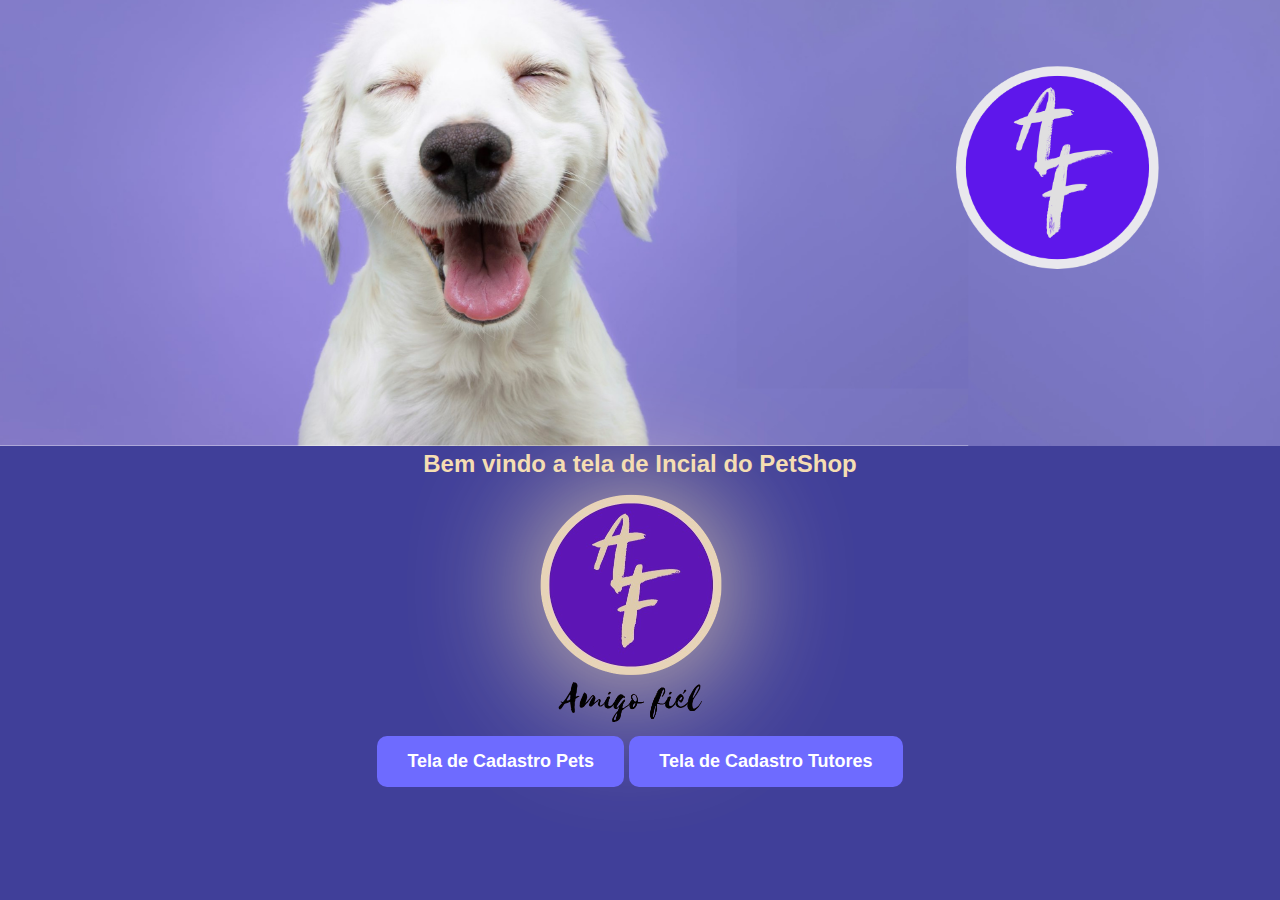
<file: index.html>
<!DOCTYPE html>
<html lang="en">
<head>
    <meta charset="UTF-8">
    <meta name="viewport" content="width=device-width, initial-scale=1.0">
    <title>Pet Shop - Amigo Fiel</title>
    <link rel="stylesheet" href="css/style.css">
</head>
<body class="index-body">
    
        
        <section class="banner">
            <div class="banner-img">
                <img src="img/banner.png" alt="">
            </div>
            
            <section class="title">
                <article>
                    <h2>
                        Bem vindo a tela de Incial do PetShop <Br>
                        <img src="img/logo.png" alt="" class="logo">
                    </h2>
                </article>
        </section>
  
<section class="buttons">
    <a href="pets.html"><button class="pet-button">Tela de Cadastro Pets</button></a>

    <a href="tutores.html"><button class="pet-button">Tela de Cadastro Tutores</button></a>
</section>
<br><br><br><br>
</body>
</html>
</file>
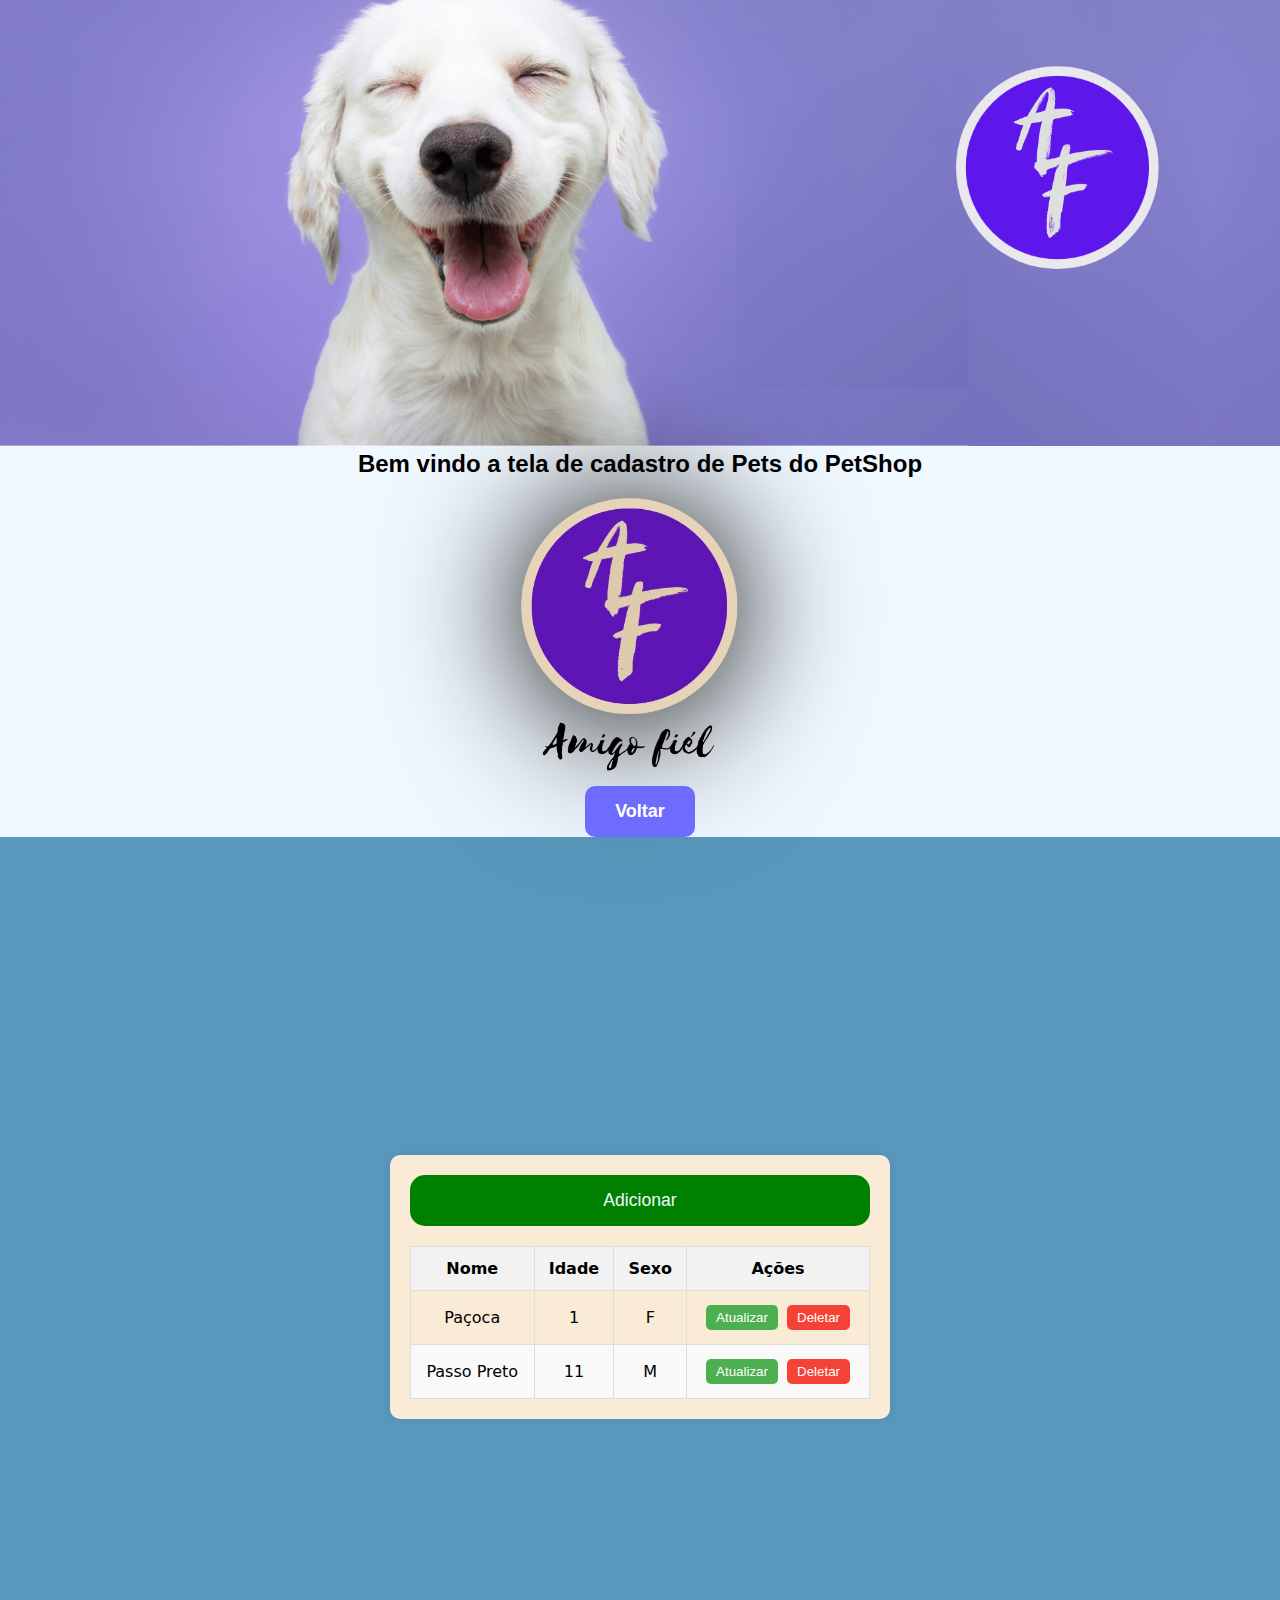
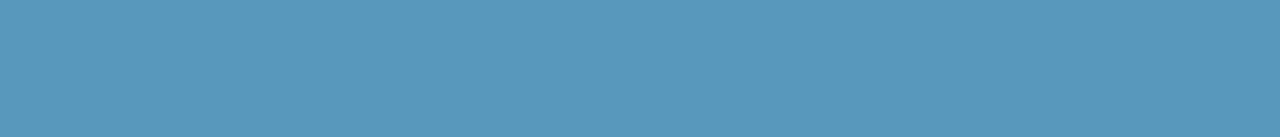
<file: pets.html>
<!DOCTYPE html>
<html lang="pt-br">
<head>
    <meta charset="UTF-8">
    <meta name="viewport" content="width=device-width, initial-scale=1.0">
    <title>Cadastro Petshop</title>
    <link rel="stylesheet" href="css/style.css">
    <link rel="shortcut icon" href="img/icon.png" type="image/x-icon">
</head>
<body onload="readAll()">
    <main>
        <section class="banner">
            <div class="banner-img">
                <img src="img/banner.png" alt="">
            </div>
            
            <section class="title">
                <article>
                    <h2>
                        Bem vindo a tela de cadastro de Pets do PetShop <Br>
                        <img src="img/logo.png" alt="" class="logo">
                    </h2>
                </article>
        </section>
        <a href="index.html"><button class="pet-button">Voltar</button></a>
        <section id="container">
           

    

            
            <div class="form-container">
           
                <form class="formulario-criar">
                    <input type="text" placeholder="Insira o nome do pet" class="nome" required>
                    <input type="number" placeholder="Insira a idade do pet" class="idade" required>
                    <input type="text" placeholder="Insira o sexo do pet" class="sexo" required>
                    <button type="button" onclick="add()">Criar</button>
                </form>

               
                <form class="formulario-atualizar">
                    <input type="text" placeholder="Insira o nome do pet" class="unome" required>
                    <input type="number" placeholder="Insira a idade do pet" class="uidade" required>
                    <input type="text" placeholder="Insira o sexo do pet" class="usexo" required>
                    <button type="button" class="update-btn">Atualizar</button>
                </form>

              
                <button class="botao-adicionar" type="button" onclick="createForm()">Adicionar</button>

               
                <section class="listar"> 
                    <table class="tabela-exibir">
                        <thead>
                            <tr>
                                <th>Nome</th>
                                <th>Idade</th>
                                <th>Sexo</th>
                                <th>Ações</th>
                            </tr>
                        </thead>
                        <tbody class="table_data">
                           
                        </tbody>
                    </table>
                </section>
            </div>
        </section>
    </main>

    <script src="js/script.js"></script>
</body>
</html>
</file>
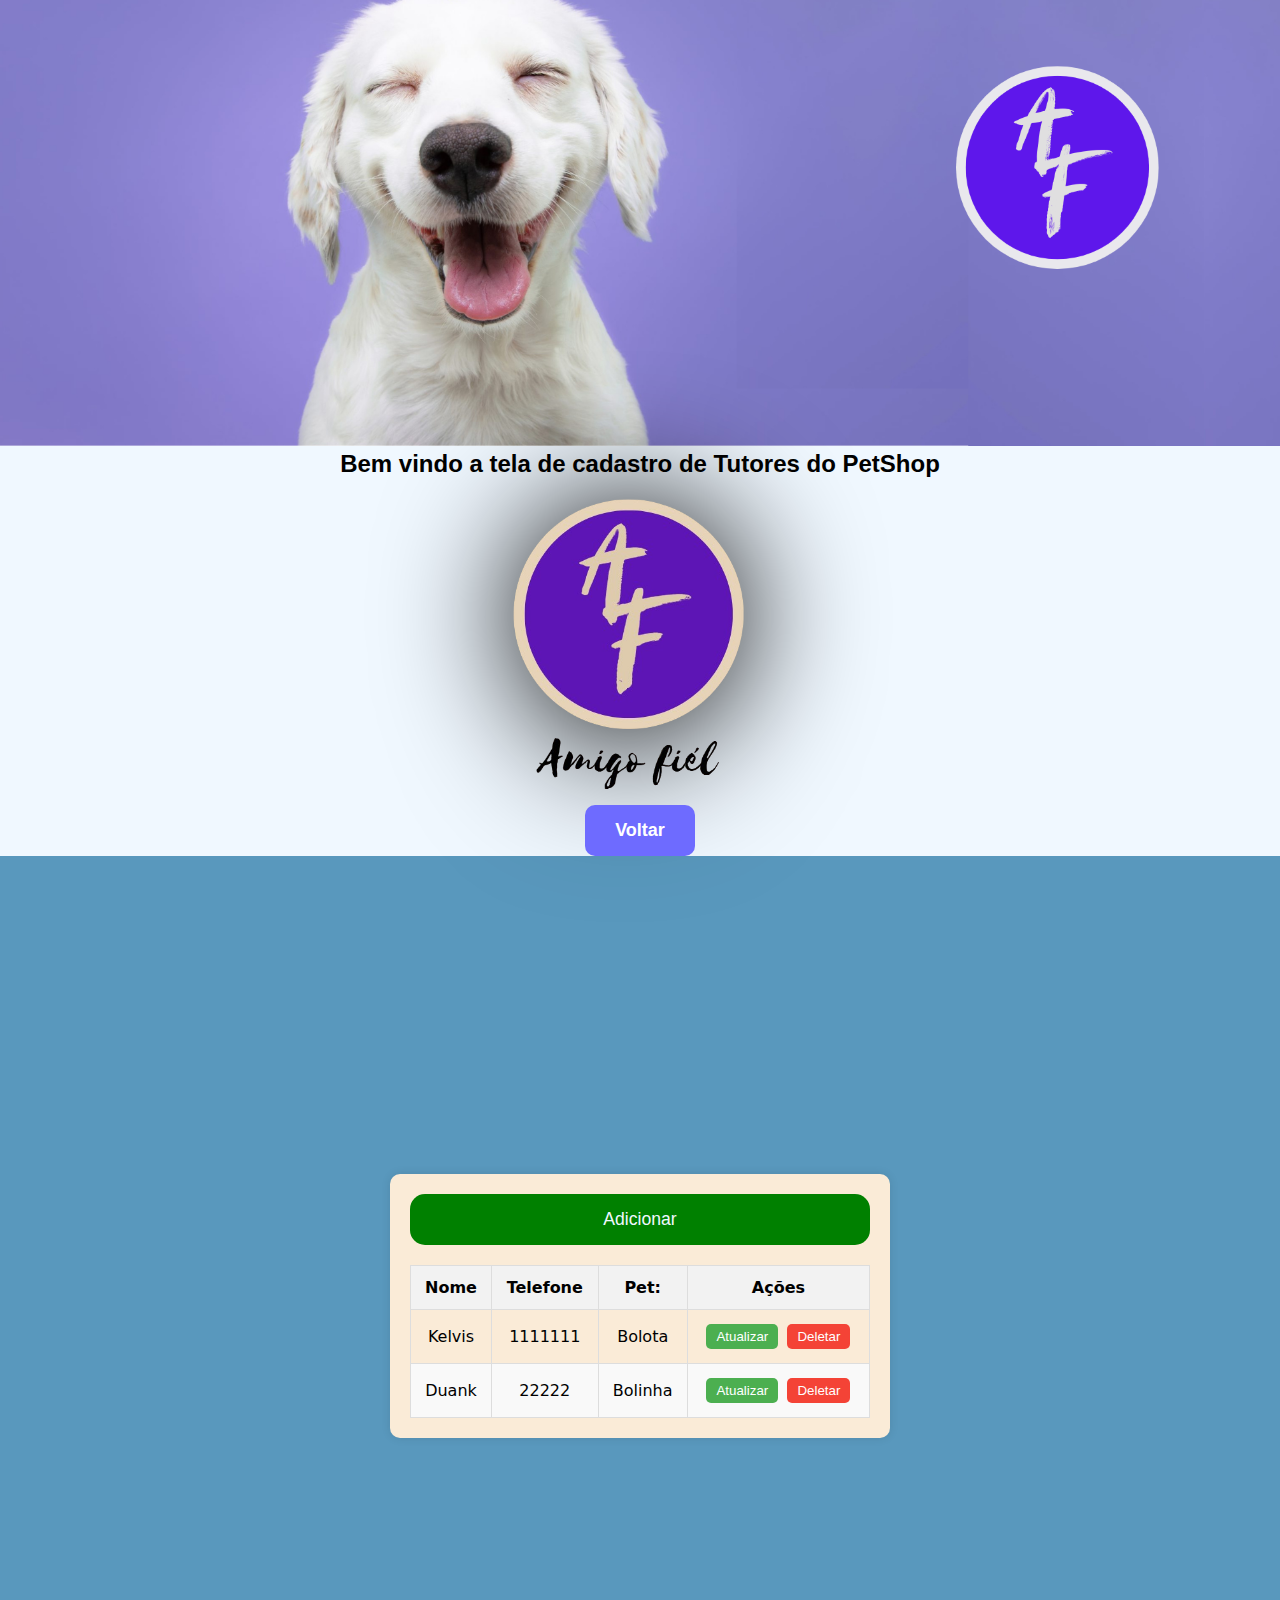
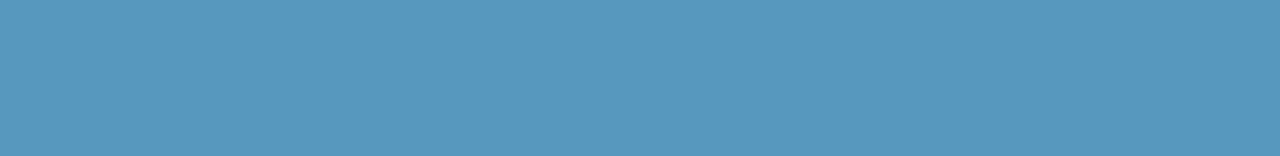
<file: tutores.html>
<!DOCTYPE html>
<html lang="pt-br">
<head>
    <meta charset="UTF-8">
    <meta name="viewport" content="width=device-width, initial-scale=1.0">
    <title>Cadastro Petshop</title>
    <link rel="stylesheet" href="css/style.css">
    <link rel="shortcut icon" href="img/icon.png" type="image/x-icon">
</head>
<body onload="readAll()">
    <main>
        <section class="banner">
            <div class="banner-img">
                <img src="img/banner.png" alt="">
            </div>
            
            <section class="title">
                <article>
                    <h2>
                        Bem vindo a tela de cadastro de Tutores do PetShop <Br>
                        <img src="img/logo.png" alt="" class="logo">
                    </h2>
                </article>
        </section>
        <a href="index.html"><button class="pet-button">Voltar</button></a>

        <section id="container">
           


            
            <div class="form-container">
           
                <form class="formulario-criar">
                    <input type="text" placeholder="Insira o nome do tutor" class="nome" required>
                    <input type="number" placeholder="Insira a telefone do tutor" class="tel" required>
                    <input type="text" placeholder="Insira o pet que o tutor é responsavel" class="pet" required>
                    <button type="button" onclick="add()">Criar</button>
                </form>

               
                <form class="formulario-atualizar">
                    <input type="text" placeholder="Insira o nome do tutor" class="unome" required>
                    <input type="number" placeholder="Insira a telefone do tutor" class="utel" required>
                    <input type="text" placeholder="Insira o pet que o tutor é responsavel" class="upet" required>
                    <button type="button" class="update-btn">Atualizar</button>
                </form>

              
                <button class="botao-adicionar" type="button" onclick="createForm()">Adicionar</button>

               
                <section class="listar"> 
                    <table class="tabela-exibir">
                        <thead>
                            <tr>
                                <th>Nome</th>
                                <th>Telefone</th>
                                <th>Pet:</th>
                                <th>Ações</th>
                            </tr>
                        </thead>
                        <tbody class="table_data">
                           
                        </tbody>
                    </table>
                </section>
            </div>
        </section>
    </main>

    <script src="js/tutor.js"></script>
</body>
</html>
</file>
<file: css/style.css>
* {
    padding: 0;
    margin: 0;
    box-sizing: border-box;
}

body {
    background-color: aliceblue;
    font-family: system-ui, -apple-system, BlinkMacSystemFont, 'Segoe UI', Roboto, Oxygen, Ubuntu, Cantarell, 'Open Sans', 'Helvetica Neue', sans-serif;
}

#container {
    width: 100%;
    min-height: 100vh;
    background-color: rgb(89, 152, 189);
    display: flex;
    justify-content: center;
    align-items: center;
}

.form-container {
    width: 100%;
    max-width: 500px;
    background-color: antiquewhite;
    border-radius: 10px;
    padding: 20px;
    box-shadow: 0 0 10px rgba(0, 0, 0, 0.1);
}

.formulario-criar, .formulario-atualizar {
    display: none;
    margin-bottom: 20px;
}

.formulario-criar input, .formulario-atualizar input {
    width: 100%;
    padding: 10px;
    font-size: 17px;
    margin-bottom: 10px;
    border-radius: 10px;
    border: 2px double black;
}

.formulario-criar button, .formulario-atualizar button {
    width: 100%;
    padding: 10px;
    background-color: green;
    border: none;
    border-radius: 10px;
    cursor: pointer;
    color: whitesmoke;
    font-size: 1.1em;
    transition: background-color 0.3s ease;
}

.formulario-criar button:hover, .formulario-atualizar button:hover {
    background-color: rgb(5, 61, 5);
}

.botao-adicionar {
    width: 100%;
    padding: 15px;
    background-color: green;
    font-size: 1.1em;
    color: aliceblue;
    border: none;
    border-radius: 15px;
    cursor: pointer;
    transition: background-color 0.3s ease;
}

.botao-adicionar:hover {
    background-color: rgb(21, 175, 21);
}

.tabela-exibir {
    width: 100%;
    border-collapse: collapse;
    margin-top: 20px;
}

.tabela-exibir th, .tabela-exibir td {
    border: 1px solid #ddd;
    padding: 12px;
    text-align: center;
}

.tabela-exibir th {
    background-color: #f2f2f2;
}

.tabela-exibir tr:nth-child(even) {
    background-color: #f9f9f9;
}

.tabela-exibir tr:hover {
    background-color: #ddd;
}

.tabela-exibir button {
    padding: 5px 10px;
    margin: 2px;
    border: none;
    border-radius: 5px;
    cursor: pointer;
    color: white;
    transition: background-color 0.3s ease;
}

.tabela-exibir .editar {
    background-color: #4CAF50;
}

.tabela-exibir .editar:hover {
    background-color: #45a049;
}

.tabela-exibir .deletar {
    background-color: #f44336;
}

.tabela-exibir .deletar:hover {
    background-color: #da190b;
}

@media screen and (max-width: 600px) {
.buttons{
     display: grid; 
     place-items: center; 
    
}
.buttons button{
    border: 50px;
}  
    .form-container {
        width: 90%;
    }

    .tabela-exibir th, .tabela-exibir td {
        padding: 8px;
    }

    .botao-adicionar, .formulario-criar button, .formulario-atualizar button {
        font-size: 1em;
    }
}
.banner-img img{
    max-width: 100%;
    max-height: 100%;
}

  
@import url('https://fonts.googleapis.com/css2?family=Archivo+Black&family=Roboto:ital,wght@0,100;0,300;0,400;0,500;0,700;0,900;1,100;1,300;1,400;1,500;1,700;1,900&display=swap');
  .title {
    display: flex;
    text-align: center;
        font-family: "Archivo Black", sans-serif;
        font-weight: 400;
        font-style: normal;
  }

  .logo{
    max-width: 50%;
    max-height: 50%;
    justify-content: center;
    align-items: center;
}
.banner{ display: grid; place-items: center; }



.pet-button {
    padding: 15px 30px;
    font-size: 18px;
    font-weight: bold;
    color: #ffffff;
    background-color: #6e6bff; /* cor de destaque */
    border: none;
    border-radius: 10px;
    cursor: pointer;
    position: relative;
    overflow: hidden;
    transition: background-color 0.3s ease;
}


.pet-button:hover {
    background-color: #093d04e8;
}


.pet-button::before {
    content: '🐾';
    font-size: 2em;
    position: absolute;
    top: 50%;
    left: 50%;
    transform: translate(-50%, -50%) scale(0);
    opacity: 0;
    transition: transform 0.3s ease, opacity 0.3s ease;
}


.pet-button:hover::before {
    transform: translate(-50%, -50%) scale(1);
    opacity: 0.2;
}
.index-body{
background-color: #403f99;
color: wheat;

}
.logo{
    filter: drop-shadow(0px 1px 66px)
}
</file>
